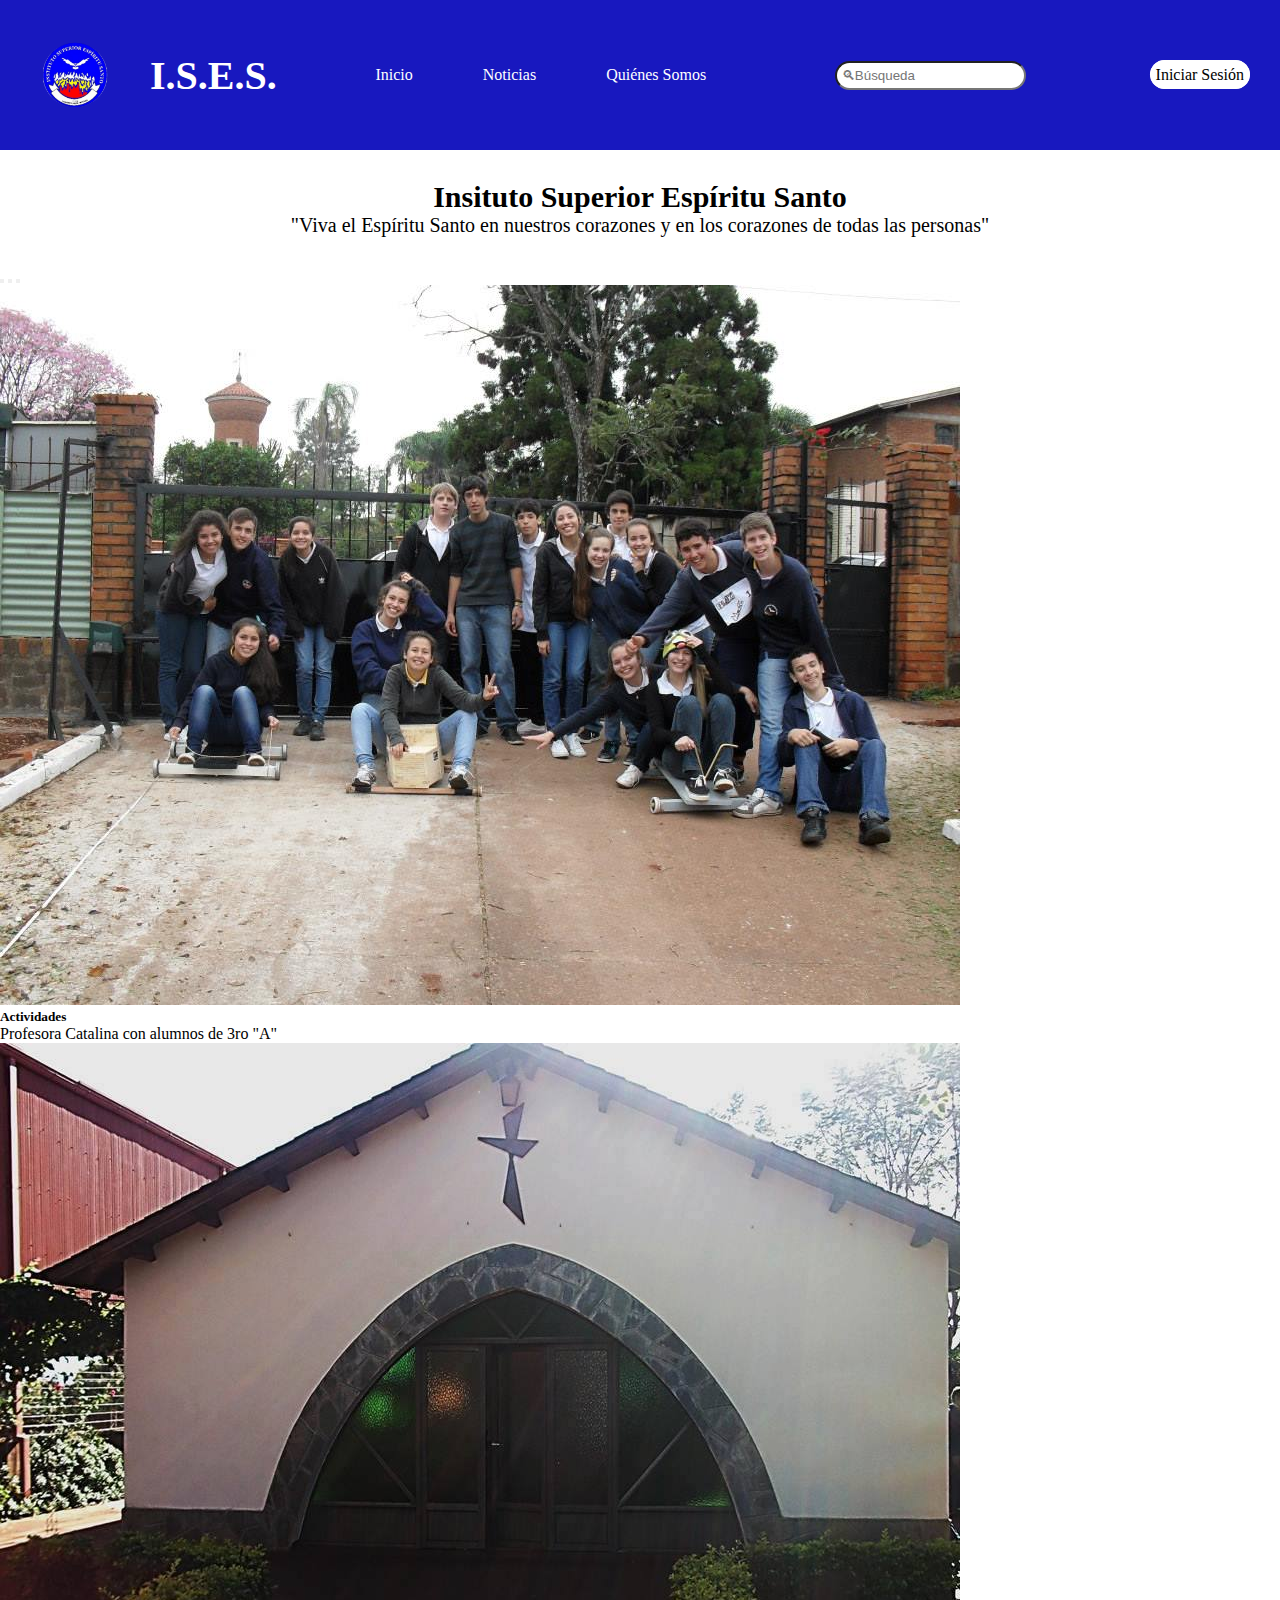
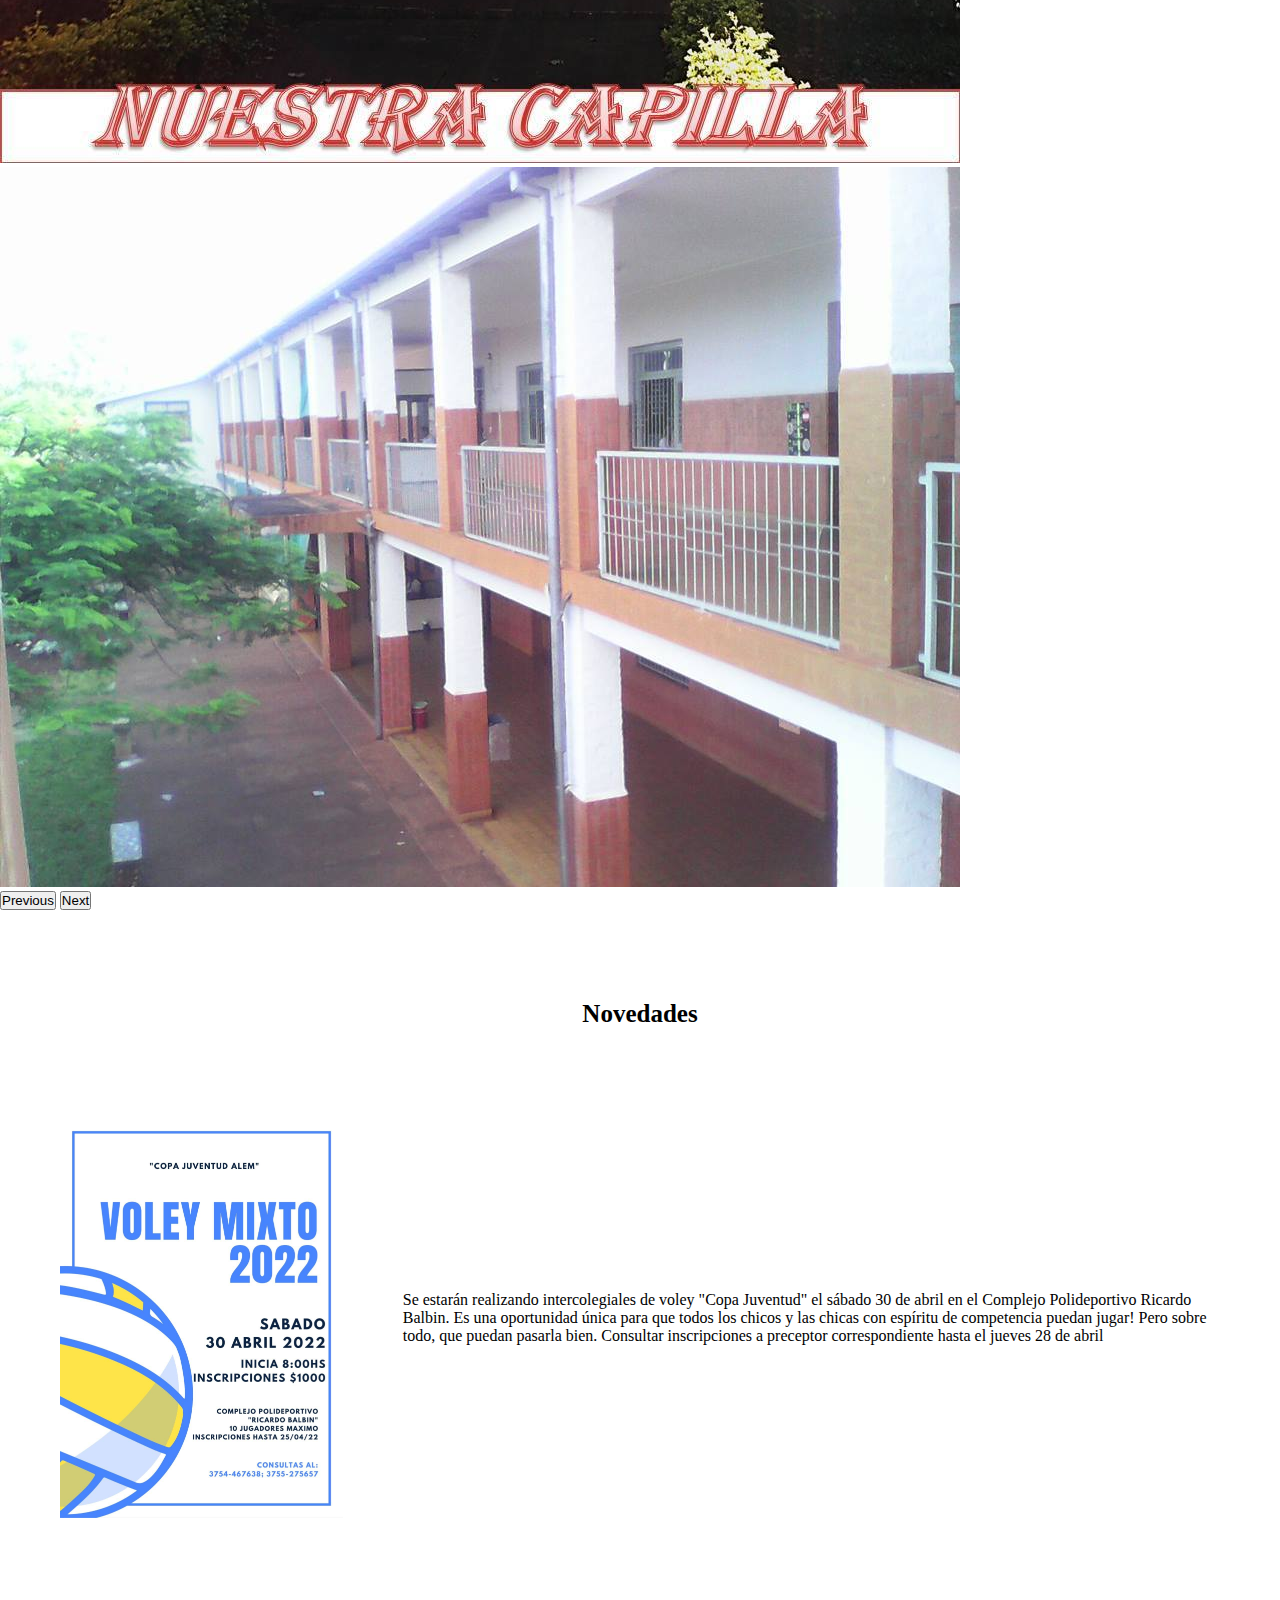
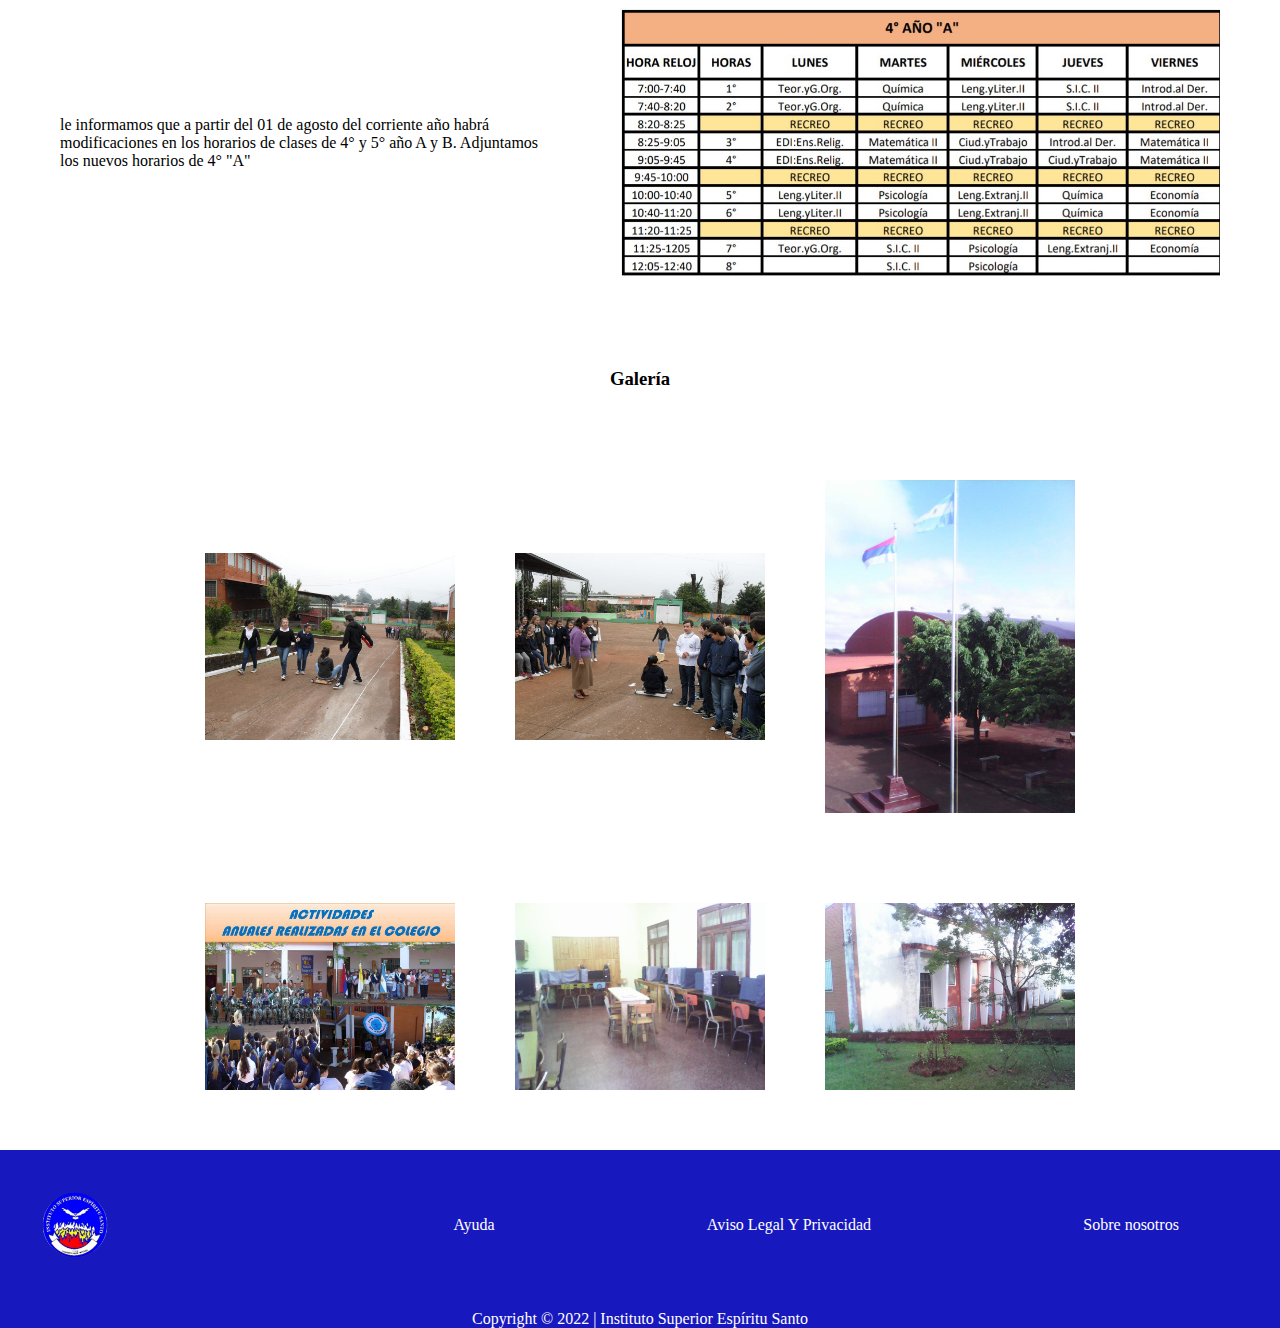
<file: index.html>
<!DOCTYPE html>
<html lang="en">
<head>
    <meta charset="UTF-8">
    <meta http-equiv="X-UA-Compatible" content="IE=edge">
    <meta name="viewport" content="width=device-width, initial-scale=1.0">
    <title>Insituto Superior Espíritu Santo</title>

    <!-- LINK A CSS -->
    <link rel="stylesheet" href="css/styles.css">

    <!-- LINK A CSS BOOTSTRAP -->
    <link href="https://cdn.jsdelivr.net/npm/bootstrap@5.2.0/dist/css/bootstrap.min.css" rel="stylesheet" integrity="sha384-gH2yIJqKdNHPEq0n4Mqa/HGKIhSkIHeL5AyhkYV8i59U5AR6csBvApHHNl/vI1Bx" crossorigin="anonymous">
</head>


<body>
    <!-- NAVBAR -->
    <nav>
        <div class="navbar-container">
            <div class="brand-section">
                <img src="images/logo.png" alt="images/alternative-images/logo.png" class="brand-logo">
                <h1 class="brand-ises">I.S.E.S.</h1>
            </div>

            <ul class="navbar-ul">
                <li class="navbar-li"> <a href="index.html" class="navbar-link">Inicio</a> </li>
                <li class="navbar-li"> <a href="pages/noticias.html" class="navbar-link">Noticias</a> </li>
                <li class="navbar-li"> <a href="pages/quienes-somos.html" class="navbar-link">Quiénes Somos</a> </li>
            </ul>

            <div class="navbar-search-container">
                <ul class="navbar-ul">
                    <li class="navbar-li">
                        <input type="text" placeholder="🔍︎Búsqueda" class="search-input">
                    </li>
                </ul>
            </div>

            <ul class="navbar-ul">
                <li class="navbar-li"> <a href="pages/iniciar-sesion.html" class="navbar-link iniciar-sesion-link">Iniciar Sesión</a> </li>
            </ul>
        </div>
    </nav>


    <!-- MAIN -->
    <main>
        <div class="phrase-container">
            <h2 class="phrase-title">Insituto Superior Espíritu Santo</h2>
            <p class="phrase">"Viva el Espíritu Santo en nuestros corazones y en los corazones de todas las personas"</p>
        </div>
        
        
        <!-- CAROUSEL -->
        <div id="carouselExampleCaptions" class="carousel slide" data-bs-ride="false">
        <div class="carousel-indicators">
          <button type="button" data-bs-target="#carouselExampleCaptions" data-bs-slide-to="0" class="active" aria-current="true" aria-label="Slide 1"></button>
          <button type="button" data-bs-target="#carouselExampleCaptions" data-bs-slide-to="1" aria-label="Slide 2"></button>
          <button type="button" data-bs-target="#carouselExampleCaptions" data-bs-slide-to="2" aria-label="Slide 3"></button>
        </div>
        <div class="carousel-inner">
          <div class="carousel-item active">
            <img src="images/media/children.jpg" class="d-block w-100" alt="...">
            <div class="carousel-caption d-none d-md-block">
              <h5>Actividades</h5>
              <p>Profesora Catalina con alumnos de 3ro "A"</p>
            </div>
          </div>
          <div class="carousel-item">
            <img src="images/media/capilla.jpg" class="d-block w-100" alt="...">
            <div class="carousel-caption d-none d-md-block">
            </div>
        </div>
          <div class="carousel-item">
            <img src="images/media/estructura.jpg" class="d-block w-100" alt="...">
            <div class="carousel-caption d-none d-md-block">
            </div>
          </div>
        </div>
        <button class="carousel-control-prev" type="button" data-bs-target="#carouselExampleCaptions" data-bs-slide="prev">
          <span class="carousel-control-prev-icon" aria-hidden="true"></span>
          <span class="visually-hidden">Previous</span>
        </button>
        <button class="carousel-control-next" type="button" data-bs-target="#carouselExampleCaptions" data-bs-slide="next">
            <span class="carousel-control-next-icon" aria-hidden="true"></span>
            <span class="visually-hidden">Next</span>
        </button>
    </div>

    
      <!-- GENERAL CONTENT -->
      <div class="container">
        <div class="row">
            <div class="col">
                <h3 class="general-title">Novedades</h3>
            </div>
        </div>

        <div class="row">
            <div class="col"> <img src="images/media/voley.jpg" alt="https://dummyimage.com/600x400/000/fff"> </div>
            <div class="col"> <p>Se estarán realizando intercolegiales de voley "Copa Juventud" el sábado 30 de abril en el Complejo Polideportivo Ricardo Balbin. Es una oportunidad única para que todos los chicos y las chicas con espíritu de competencia puedan jugar! Pero sobre todo, que puedan pasarla bien. Consultar inscripciones a preceptor correspondiente hasta el jueves 28 de abril</p> </div>
        </div>
        
        <div class="row">
            <div class="col"> <p>le informamos que a partir del 01 de agosto del corriente año habrá modificaciones en los horarios de clases de 4° y 5° año A y B. Adjuntamos los nuevos horarios de 4° "A"</p> </div>
            <div class="col"> <img src="images/media/horarios.jpg" alt="https://dummyimage.com/600x400/000/fff"> </div>
        </div>
    </div>

      <div class="container">
          <div class="row">
              <div class="col">
                  <h3 class="general title">Galería</h3>
                </div>
            </div>
            
            <div class="row">
                <div class="col galeria-col"> <img src="images/media/galeria-1.jpg" alt=""> </div>
                <div class="col galeria-col"> <img src="images/media/galeria-2.jpg" alt=""> </div>
                <div class="col galeria-col"> <img src="images/media/galeria-3.jpg" alt=""> </div>
            </div>
            
            <div class="row">
                <div class="col galeria-col"> <img src="images/media/galeria-4.jpg" alt=""> </div>
                <div class="col galeria-col"> <img src="images/media/galeria-5.jpg" alt=""> </div>
                <div class="col galeria-col"> <img src="images/media/galeria-6.jpg" alt=""> </div>
            </div>
        </div>
    </main>

    <p class="placeholder-glow">
        <span class="placeholder col-12"></span>
      </p>
        
        
        <!-- FOOTER -->
        <footer>
            <div class="footer-container">
                <img src="images/logo.png" alt="images/alternative-images/logo.png" class="brand-logo footer-image">
            <a href="pages/ayuda.html" class="navbar-link footer-item-1">Ayuda</a>
            <a href="pages/aviso-legal-y-privacidad.html" class="navbar-link footer-item-2">Aviso Legal Y Privacidad</a>
            <a href="pages/sobre-nosotros.html" class="navbar-link footer-item-3">Sobre nosotros</a>
            <p class="footer-copyright">Copyright © 2022 | Instituto Superior Espíritu Santo</p>
        </div>
      </footer>
    

    <!-- LINK A SCRIPT BOOTSTRAP -->
    <script src="https://cdn.jsdelivr.net/npm/bootstrap@5.2.0/dist/js/bootstrap.bundle.min.js" integrity="sha384-A3rJD856KowSb7dwlZdYEkO39Gagi7vIsF0jrRAoQmDKKtQBHUuLZ9AsSv4jD4Xa" crossorigin="anonymous"></script>
</body>
</html>
</file>
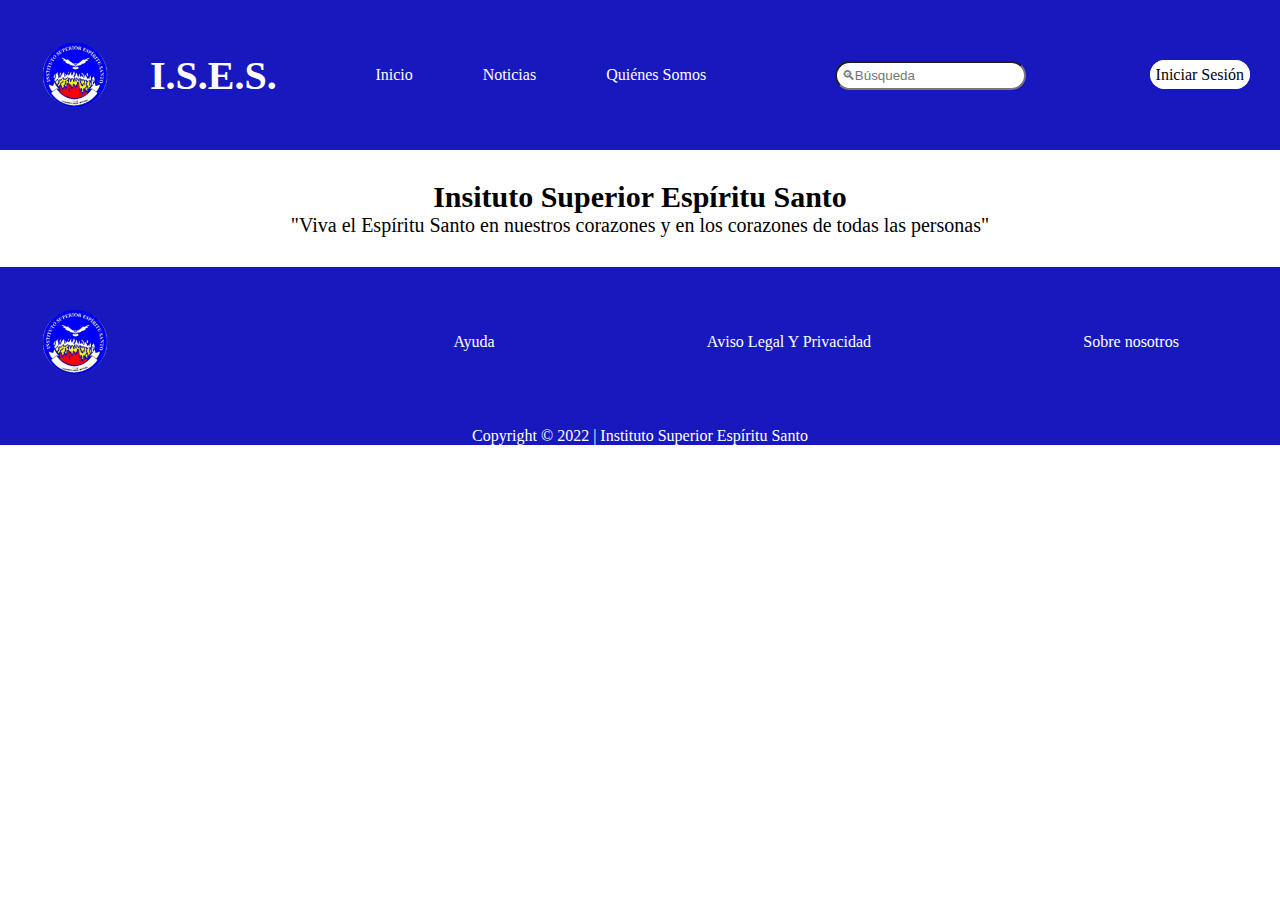
<file: pages/aviso-legal-y-privacidad.html>
<!DOCTYPE html>
<html lang="en">
<head>
    <meta charset="UTF-8">
    <meta http-equiv="X-UA-Compatible" content="IE=edge">
    <meta name="viewport" content="width=device-width, initial-scale=1.0">
    <title>I.S.E.S. - Aviso Legal Y Privacidad</title>

    <!-- LINK A CSS -->
    <link rel="stylesheet" href="../css/styles.css">

    <!-- LINK A CSS BOOTSTRAP -->
    <link href="https://cdn.jsdelivr.net/npm/bootstrap@5.2.0/dist/css/bootstrap.min.css" rel="stylesheet" integrity="sha384-gH2yIJqKdNHPEq0n4Mqa/HGKIhSkIHeL5AyhkYV8i59U5AR6csBvApHHNl/vI1Bx" crossorigin="anonymous">
</head>


<body>
    <!-- NAVBAR -->
    <nav>
        <div class="navbar-container">
            <div class="brand-section">
                <img src="../images/logo.png" alt="../images/alternative-images/logo.png" class="brand-logo">
                <h1 class="brand-ises">I.S.E.S.</h1>
            </div>

            <ul class="navbar-ul">
                <li class="navbar-li"> <a href="../index.html" class="navbar-link">Inicio</a> </li>
                <li class="navbar-li"> <a href="noticias.html" class="navbar-link">Noticias</a> </li>
                <li class="navbar-li"> <a href="quienes-somos.html" class="navbar-link">Quiénes Somos</a> </li>
            </ul>

            <div class="navbar-search-container">
                <ul class="navbar-ul">
                    <li class="navbar-li">
                        <input type="text" placeholder="🔍︎Búsqueda" class="search-input">
                    </li>
                </ul>
            </div>

            <ul class="navbar-ul">
                <li class="navbar-li"> <a href="iniciar-sesion.html" class="navbar-link iniciar-sesion-link">Iniciar Sesión</a> </li>
            </ul>
        </div>
    </nav>


    <!-- MAIN -->
    <main>
        <div class="phrase-container">
            <h2 class="phrase-title">Insituto Superior Espíritu Santo</h2>
            <p class="phrase">"Viva el Espíritu Santo en nuestros corazones y en los corazones de todas las personas"</p>
           </div>
    </main>


    <!-- FOOTER -->
    <footer>
        <div class="footer-container">
            <img src="../images/logo.png" alt="../images/alternative-images/logo.png" class="brand-logo footer-image">
            <a href="ayuda.html" class="navbar-link footer-item-1">Ayuda</a>
            <a href="aviso-legal-y-privacidad.html" class="navbar-link footer-item-2">Aviso Legal Y Privacidad</a>
            <a href="sobre-nosotros.html" class="navbar-link footer-item-3">Sobre nosotros</a>
            <p class="footer-copyright">Copyright © 2022 | Instituto Superior Espíritu Santo</p>
        </div>
      </footer>
    

    <!-- LINK A SCRIPT BOOTSTRAP -->
    <script src="https://cdn.jsdelivr.net/npm/bootstrap@5.2.0/dist/js/bootstrap.bundle.min.js" integrity="sha384-A3rJD856KowSb7dwlZdYEkO39Gagi7vIsF0jrRAoQmDKKtQBHUuLZ9AsSv4jD4Xa" crossorigin="anonymous"></script>
</body>
</html>
</file>
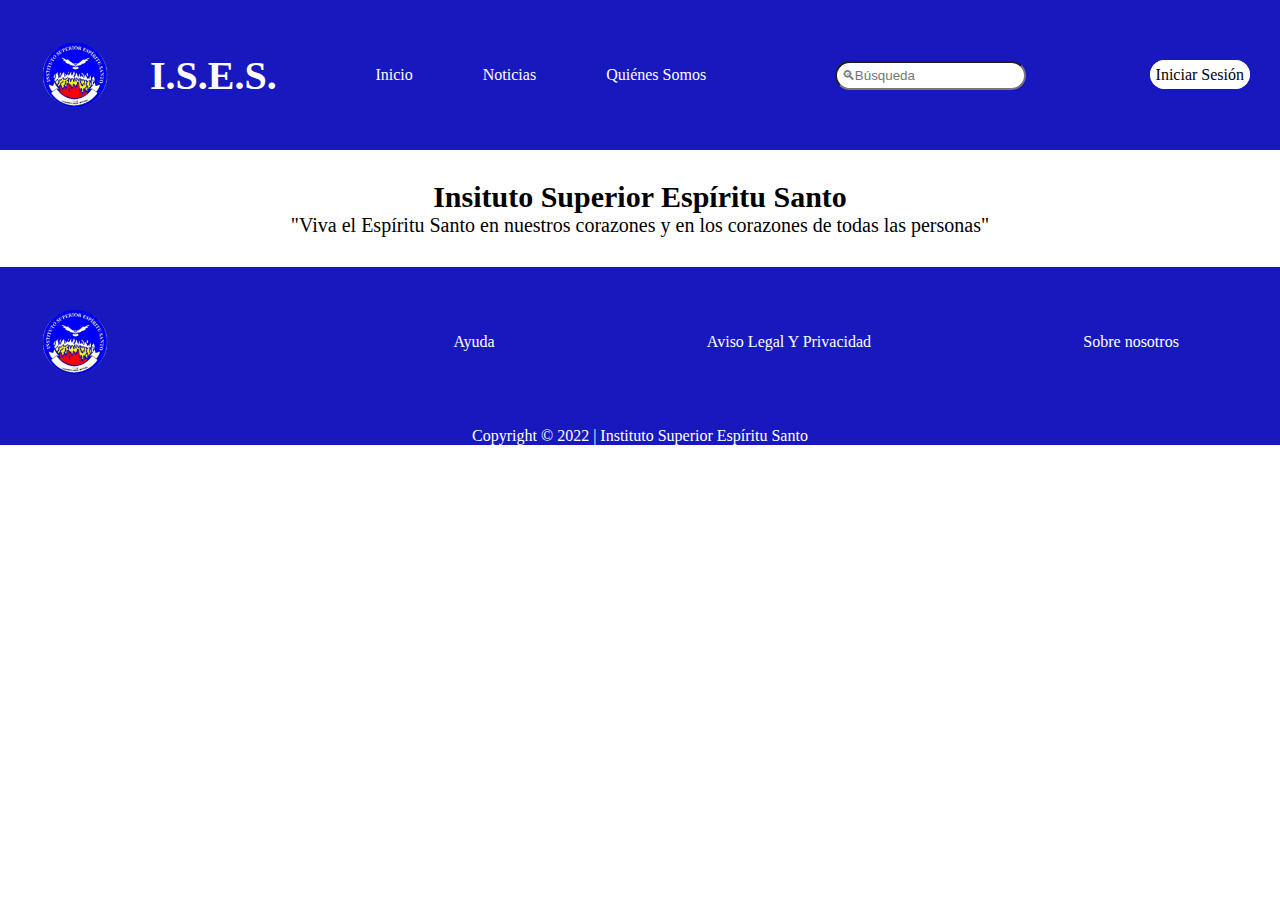
<file: pages/ayuda.html>
<!DOCTYPE html>
<html lang="en">
<head>
    <meta charset="UTF-8">
    <meta http-equiv="X-UA-Compatible" content="IE=edge">
    <meta name="viewport" content="width=device-width, initial-scale=1.0">
    <title>I.S.E.S. - Ayuda</title>

    <!-- LINK A CSS -->
    <link rel="stylesheet" href="../css/styles.css">

    <!-- LINK A CSS BOOTSTRAP -->
    <link href="https://cdn.jsdelivr.net/npm/bootstrap@5.2.0/dist/css/bootstrap.min.css" rel="stylesheet" integrity="sha384-gH2yIJqKdNHPEq0n4Mqa/HGKIhSkIHeL5AyhkYV8i59U5AR6csBvApHHNl/vI1Bx" crossorigin="anonymous">
</head>


<body>
    <!-- NAVBAR -->
    <nav>
        <div class="navbar-container">
            <div class="brand-section">
                <img src="../images/logo.png" alt="images/alternative-images/logo.png" class="brand-logo">
                <h1 class="brand-ises">I.S.E.S.</h1>
            </div>

            <ul class="navbar-ul">
                <li class="navbar-li"> <a href="../index.html" class="navbar-link">Inicio</a> </li>
                <li class="navbar-li"> <a href="noticias.html" class="navbar-link">Noticias</a> </li>
                <li class="navbar-li"> <a href="quienes-somos.html" class="navbar-link">Quiénes Somos</a> </li>
            </ul>

            <div class="navbar-search-container">
                <ul class="navbar-ul">
                    <li class="navbar-li">
                        <input type="text" placeholder="🔍︎Búsqueda" class="search-input">
                    </li>
                </ul>
            </div>

            <ul class="navbar-ul">
                <li class="navbar-li"> <a href="iniciar-sesion.html" class="navbar-link iniciar-sesion-link">Iniciar Sesión</a> </li>
            </ul>
        </div>
    </nav>


    <!-- MAIN -->
    <main>
        <div class="phrase-container">
            <h2 class="phrase-title">Insituto Superior Espíritu Santo</h2>
            <p class="phrase">"Viva el Espíritu Santo en nuestros corazones y en los corazones de todas las personas"</p>
           </div>
    </main>


    <!-- FOOTER -->
    <footer>
        <div class="footer-container">
            <img src="../images/logo.png" alt="../images/alternative-images/logo.png" class="brand-logo footer-image">
            <a href="ayuda.html" class="navbar-link footer-item-1">Ayuda</a>
            <a href="aviso-legal-y-privacidad.html" class="navbar-link footer-item-2">Aviso Legal Y Privacidad</a>
            <a href="sobre-nosotros.html" class="navbar-link footer-item-3">Sobre nosotros</a>
            <p class="footer-copyright">Copyright © 2022 | Instituto Superior Espíritu Santo</p>
        </div>
      </footer>
    

    <!-- LINK A SCRIPT BOOTSTRAP -->
    <script src="https://cdn.jsdelivr.net/npm/bootstrap@5.2.0/dist/js/bootstrap.bundle.min.js" integrity="sha384-A3rJD856KowSb7dwlZdYEkO39Gagi7vIsF0jrRAoQmDKKtQBHUuLZ9AsSv4jD4Xa" crossorigin="anonymous"></script>
</body>
</html>
</file>
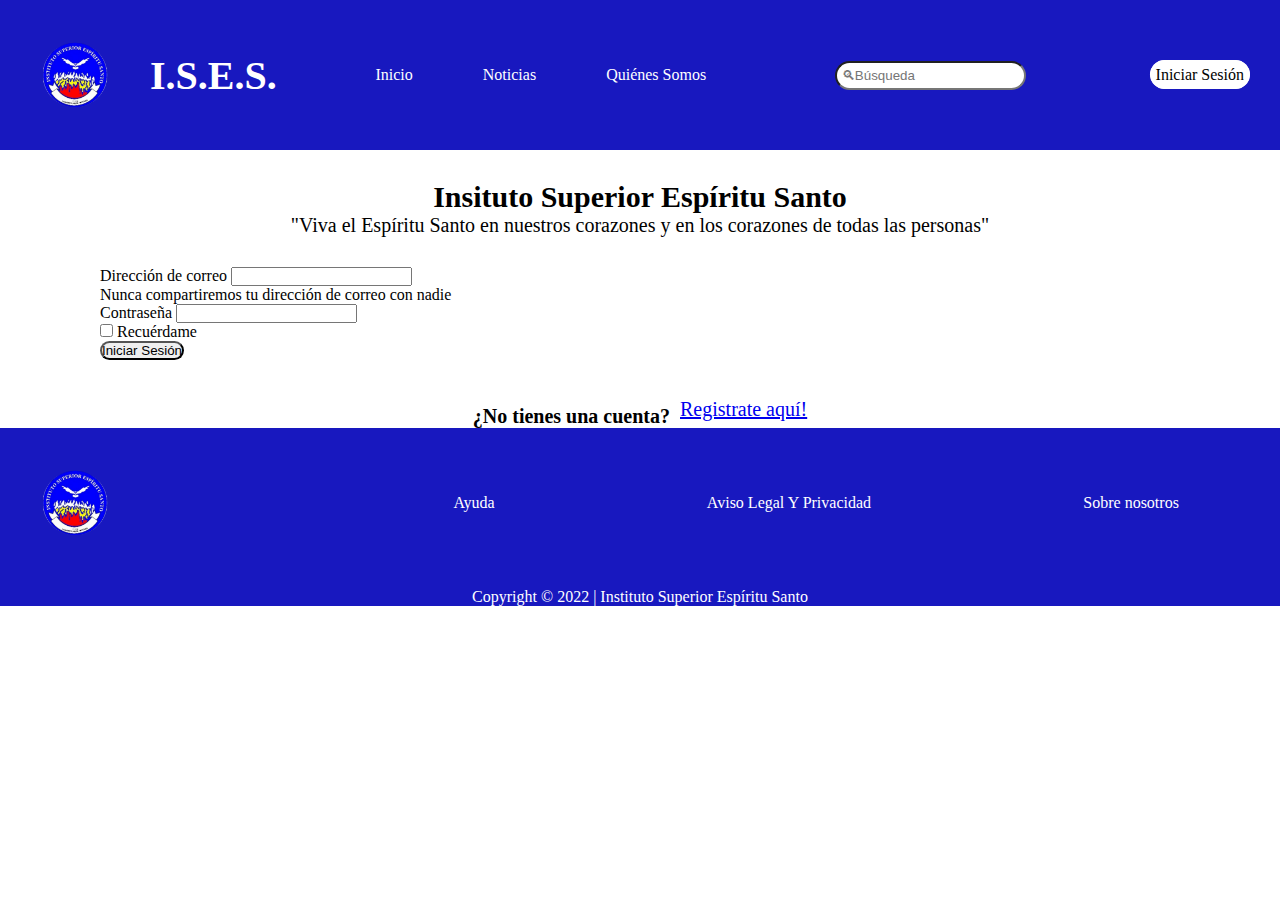
<file: pages/iniciar-sesion.html>
<!DOCTYPE html>
<html lang="en">
<head>
    <meta charset="UTF-8">
    <meta http-equiv="X-UA-Compatible" content="IE=edge">
    <meta name="viewport" content="width=device-width, initial-scale=1.0">
    <title>I.S.E.S. - Iniciar Sesión</title>

    <!-- LINK A CSS -->
    <link rel="stylesheet" href="../css/styles.css">

    <!-- LINK A CSS BOOTSTRAP -->
    <link href="https://cdn.jsdelivr.net/npm/bootstrap@5.2.0/dist/css/bootstrap.min.css" rel="stylesheet" integrity="sha384-gH2yIJqKdNHPEq0n4Mqa/HGKIhSkIHeL5AyhkYV8i59U5AR6csBvApHHNl/vI1Bx" crossorigin="anonymous">
</head>


<body>
    <!-- NAVBAR -->
    <nav>
        <div class="navbar-container">
            <div class="brand-section">
                <img src="../images/logo.png" alt="images/alternative-images/logo.png" class="brand-logo">
                <h1 class="brand-ises">I.S.E.S.</h1>
            </div>

            <ul class="navbar-ul">
                <li class="navbar-li"> <a href="../index.html" class="navbar-link">Inicio</a> </li>
                <li class="navbar-li"> <a href="noticias.html" class="navbar-link">Noticias</a> </li>
                <li class="navbar-li"> <a href="quienes-somos.html" class="navbar-link">Quiénes Somos</a> </li>
            </ul>

            <div class="navbar-search-container">
                <ul class="navbar-ul">
                    <li class="navbar-li">
                        <input type="text" placeholder="🔍︎Búsqueda" class="search-input">
                    </li>
                </ul>
            </div>

            <ul class="navbar-ul">
                <li class="navbar-li"> <a href="iniciar-sesion.html" class="navbar-link iniciar-sesion-link">Iniciar Sesión</a> </li>
            </ul>
        </div>
    </nav>


    <!-- MAIN -->
    <main>
        <div class="phrase-container">
            <h2 class="phrase-title">Insituto Superior Espíritu Santo</h2>
            <p class="phrase">"Viva el Espíritu Santo en nuestros corazones y en los corazones de todas las personas"</p>
           </div>

           <!-- FORM -->
           <form>
            <div class="mb-3">
              <label for="exampleInputEmail1" class="form-label">Dirección de correo</label>
              <input type="email" class="form-control" id="exampleInputEmail1" aria-describedby="emailHelp">
              <div id="emailHelp" class="form-text">Nunca compartiremos tu dirección de correo con nadie</div>
            </div>
            <div class="mb-3">
              <label for="exampleInputPassword1" class="form-label">Contraseña</label>
              <input type="password" class="form-control" id="exampleInputPassword1">
            </div>
            <div class="mb-3 form-check">
              <input type="checkbox" class="form-check-input" id="exampleCheck1">
              <label class="form-check-label" for="exampleCheck1">Recuérdame</label>
            </div>
            <button type="submit" class="btn btn-primary">Iniciar Sesión</button>
          </form>

          <div class="other-option-container">
            <div class="other-option-content"> <h4 class="notes-title other-option-title">¿No tienes una cuenta?</h4> <a href="registrarse.html" class="other-option-link">Registrate aquí!</a> </div>
          </div>
    </main>


   <!-- FOOTER -->
   <footer>
    <div class="footer-container">
        <img src="../images/logo.png" alt="../images/alternative-images/logo.png" class="brand-logo footer-image">
        <a href="ayuda.html" class="navbar-link footer-item-1">Ayuda</a>
        <a href="aviso-legal-y-privacidad.html" class="navbar-link footer-item-2">Aviso Legal Y Privacidad</a>
        <a href="sobre-nosotros.html" class="navbar-link footer-item-3">Sobre nosotros</a>
        <p class="footer-copyright">Copyright © 2022 | Instituto Superior Espíritu Santo</p>
    </div>
  </footer>


<!-- LINK A SCRIPT BOOTSTRAP -->
<script src="https://cdn.jsdelivr.net/npm/bootstrap@5.2.0/dist/js/bootstrap.bundle.min.js" integrity="sha384-A3rJD856KowSb7dwlZdYEkO39Gagi7vIsF0jrRAoQmDKKtQBHUuLZ9AsSv4jD4Xa" crossorigin="anonymous"></script>
</body>
</html>
</file>
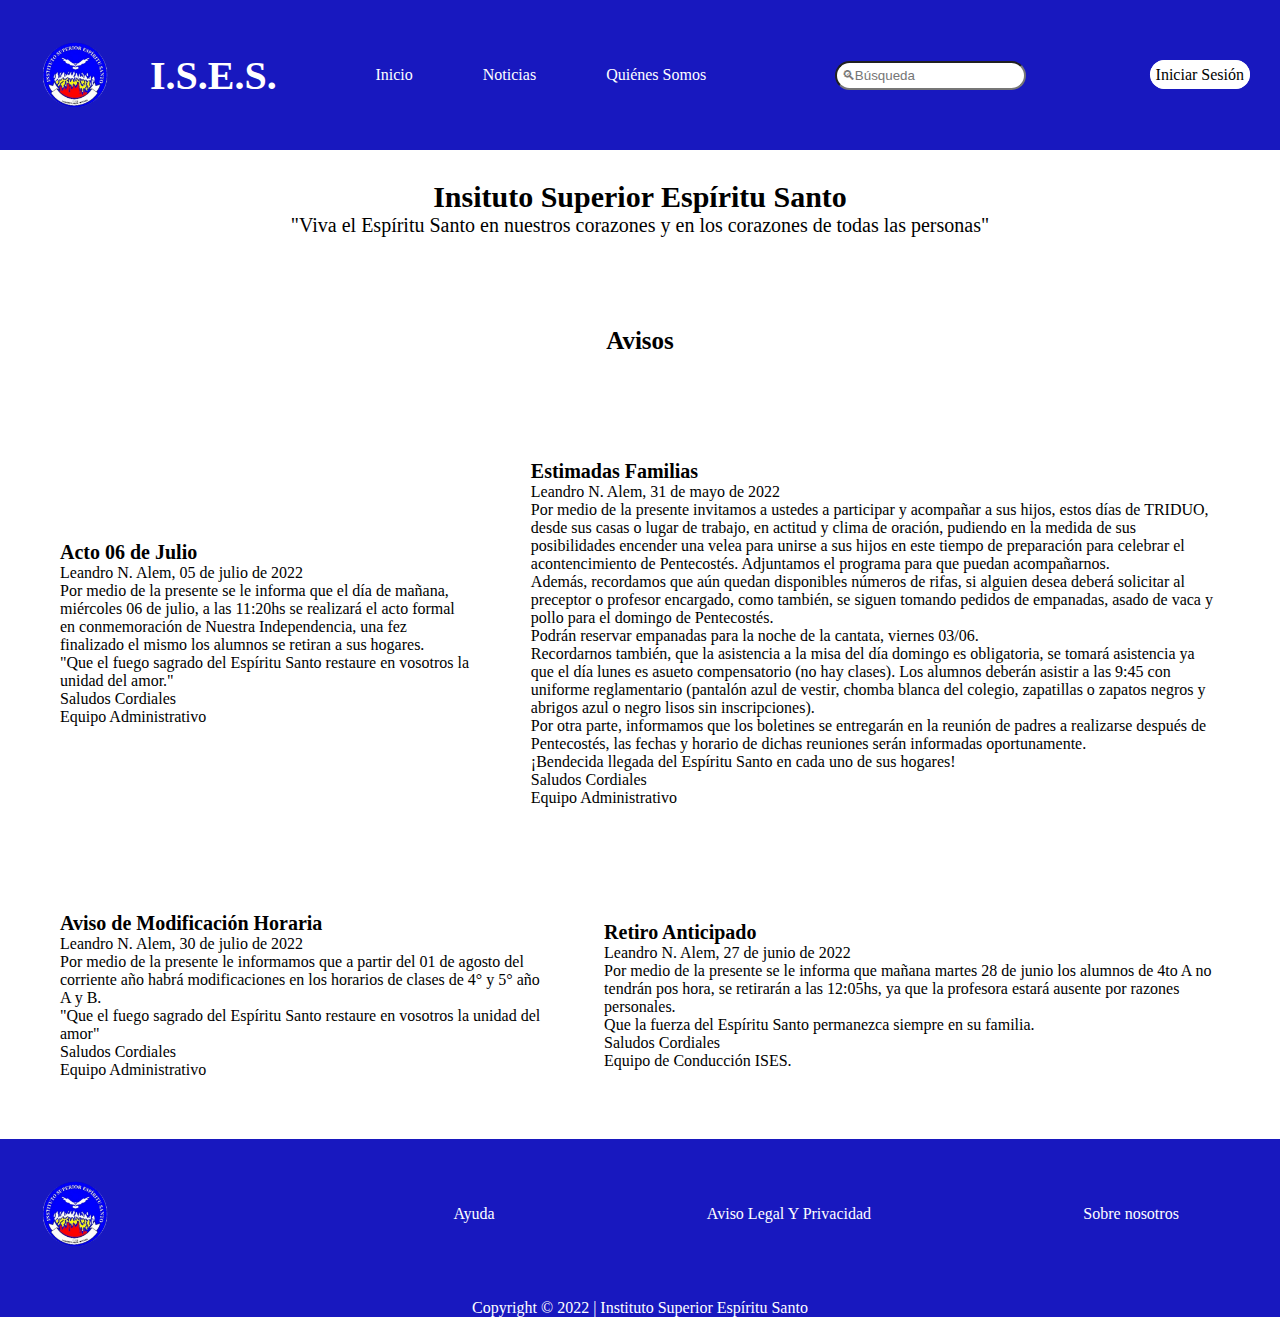
<file: pages/noticias.html>
<!DOCTYPE html>
<html lang="en">
<head>
    <meta charset="UTF-8">
    <meta http-equiv="X-UA-Compatible" content="IE=edge">
    <meta name="viewport" content="width=device-width, initial-scale=1.0">
    <title>I.S.E.S. - Noticias</title>

    <!-- LINK A CSS -->
    <link rel="stylesheet" href="../css/styles.css">

    <!-- LINK A CSS BOOTSTRAP -->
    <link href="https://cdn.jsdelivr.net/npm/bootstrap@5.2.0/dist/css/bootstrap.min.css" rel="stylesheet" integrity="sha384-gH2yIJqKdNHPEq0n4Mqa/HGKIhSkIHeL5AyhkYV8i59U5AR6csBvApHHNl/vI1Bx" crossorigin="anonymous">
</head>


<body>
    <!-- NAVBAR -->
    <nav>
        <div class="navbar-container">
            <div class="brand-section">
                <img src="../images/logo.png" alt="../images/alternative-images/logo.png" class="brand-logo">
                <h1 class="brand-ises">I.S.E.S.</h1>
            </div>

            <ul class="navbar-ul">
                <li class="navbar-li"> <a href="../index.html" class="navbar-link">Inicio</a> </li>
                <li class="navbar-li"> <a href="noticias.html" class="navbar-link">Noticias</a> </li>
                <li class="navbar-li"> <a href="quienes-somos.html" class="navbar-link">Quiénes Somos</a> </li>
            </ul>

            <div class="navbar-search-container">
                <ul class="navbar-ul">
                    <li class="navbar-li">
                        <input type="text" placeholder="🔍︎Búsqueda" class="search-input">
                    </li>
                </ul>
            </div>

            <ul class="navbar-ul">
                <li class="navbar-li"> <a href="iniciar-sesion.html" class="navbar-link iniciar-sesion-link">Iniciar Sesión</a> </li>
            </ul>
        </div>
    </nav>


     <!-- MAIN -->
     <main>
         <div class="phrase-container">
             <h2 class="phrase-title">Insituto Superior Espíritu Santo</h2>
             <p class="phrase">"Viva el Espíritu Santo en nuestros corazones y en los corazones de todas las personas"</p>
            </div>
            
            
     <!-- GENERAL CONTENT -->
     <div class="container">
        <div class="row">
            <div class="col">
                <h3 class="general-title">Avisos</h3>
            </div>
        </div>

        <div class="row">
            <div class="col notes-col">
                <h4 class="notes-title">Acto 06 de Julio</h4>
                <p class="date-and-goodbyes">Leandro N. Alem, 05 de julio de 2022</p>
                <p class="notes-content">Por medio de la presente se le informa que el día de mañana, miércoles 06 de julio, a las 11:20hs se realizará el acto formal en conmemoración de Nuestra Independencia, una fez finalizado el mismo los alumnos se retiran a sus hogares. <br> "Que el fuego sagrado del Espíritu Santo restaure en vosotros la unidad del amor."</p>
                <p class="notes-and-goodbyes">Saludos Cordiales <br> Equipo Administrativo</p>
            </div>

            <div class="col notes-col">
                <h4 class="notes-title">Estimadas Familias</h4>
                <p class="date-and-goodbyes">Leandro N. Alem, 31 de mayo de 2022</p>
                <p class="note-content">Por medio de la presente invitamos a ustedes a participar y acompañar a sus hijos, estos días de TRIDUO, desde sus casas o lugar de trabajo, en actitud y clima de oración, pudiendo en la medida de sus posibilidades encender una velea para unirse a sus hijos en este tiempo de preparación para celebrar el acontencimiento de Pentecostés. Adjuntamos el programa para que puedan acompañarnos. <br> Además, recordamos que aún quedan disponibles números de rifas, si alguien desea deberá solicitar al preceptor o profesor encargado, como también, se siguen tomando pedidos de empanadas, asado de vaca y pollo para el domingo de Pentecostés. <br> Podrán reservar empanadas para la noche de la cantata, viernes 03/06. <br> Recordarnos también, que la asistencia a la misa del día domingo es obligatoria, se tomará asistencia ya que el día lunes es asueto compensatorio (no hay clases). Los alumnos deberán asistir a las 9:45 con uniforme reglamentario (pantalón azul de vestir, chomba blanca del colegio, zapatillas o zapatos negros y abrigos azul o negro lisos sin inscripciones). <br> Por otra parte, informamos que los boletines se entregarán en la reunión de padres a realizarse después de Pentecostés, las fechas y horario de dichas reuniones serán informadas oportunamente. <br> ¡Bendecida llegada del Espíritu Santo en cada uno de sus hogares!</p>
                <p class="notes-and-goodbyes">Saludos Cordiales <br> Equipo Administrativo</p>
            </div>
        </div>

        <div class="row">
            <div class="col notes-col">
                <h4 class="notes-title">Aviso de Modificación Horaria</h4>
                <p class="date-and-goodbyes">Leandro N. Alem, 30 de julio de 2022</p>
                <p class="notes-content">Por medio de la presente le informamos que a partir del 01 de agosto del corriente año habrá modificaciones en los horarios de clases de 4° y 5° año A y B. <br> "Que el fuego sagrado del Espíritu Santo restaure en vosotros la unidad del amor"</p>
                <p class="notes-and-goodbyes">Saludos Cordiales <br> Equipo Administrativo</p>
            </div>
            
            <div class="col notes-col">
                <h4 class="notes-title">Retiro Anticipado</h4>
                <p class="date-and-goodbyes">Leandro N. Alem, 27 de junio de 2022</p>
                <p class="note-content">Por medio de la presente se le informa que mañana martes 28 de junio los alumnos de 4to A no tendrán pos hora, se retirarán a las 12:05hs, ya que la profesora estará ausente por razones personales. <br> Que la fuerza del Espíritu Santo permanezca siempre en su familia.</p>
                <p class="notes-and-goodbyes">Saludos Cordiales <br> Equipo de Conducción ISES.</p>
            </div>
        </div>
    </div>
</main>

<p class="placeholder-glow">
    <span class="placeholder col-12"></span>
  </p>
    

    <!-- FOOTER -->
    <footer>
        <div class="footer-container">
            <img src="../images/logo.png" alt="../images/alternative-images/logo.png" class="brand-logo footer-image">
            <a href="ayuda.html" class="navbar-link footer-item-1">Ayuda</a>
            <a href="aviso-legal-y-privacidad.html" class="navbar-link footer-item-2">Aviso Legal Y Privacidad</a>
            <a href="sobre-nosotros.html" class="navbar-link footer-item-3">Sobre nosotros</a>
            <p class="footer-copyright">Copyright © 2022 | Instituto Superior Espíritu Santo</p>
        </div>
      </footer>
    

    <!-- LINK A SCRIPT BOOTSTRAP -->
    <script src="https://cdn.jsdelivr.net/npm/bootstrap@5.2.0/dist/js/bootstrap.bundle.min.js" integrity="sha384-A3rJD856KowSb7dwlZdYEkO39Gagi7vIsF0jrRAoQmDKKtQBHUuLZ9AsSv4jD4Xa" crossorigin="anonymous"></script>
</body>
</html>
</file>
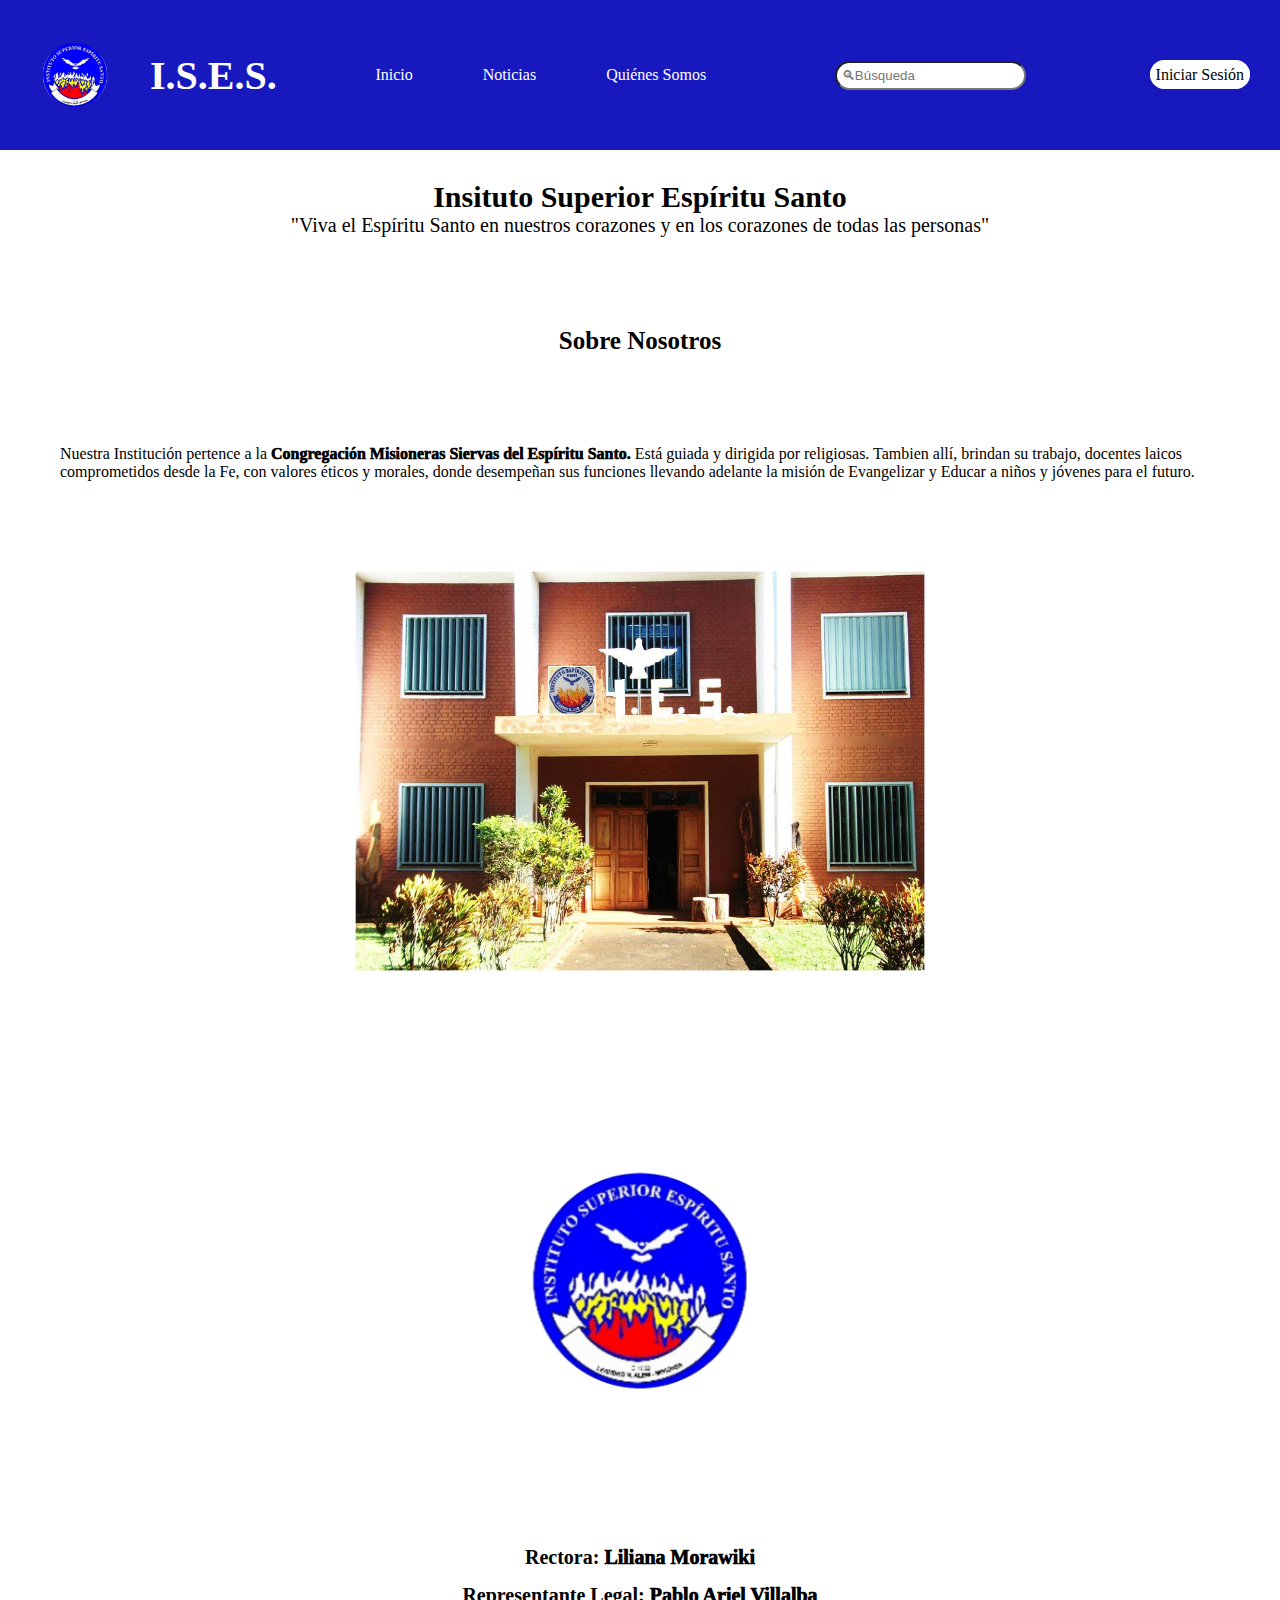
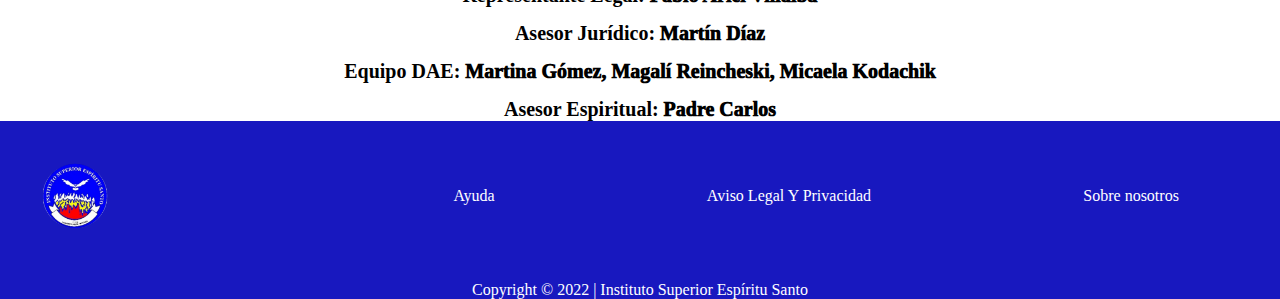
<file: pages/quienes-somos.html>
<!DOCTYPE html>
<html lang="en">
<head>
    <meta charset="UTF-8">
    <meta http-equiv="X-UA-Compatible" content="IE=edge">
    <meta name="viewport" content="width=device-width, initial-scale=1.0">
    <title>I.S.E.S. - Quiénes Somos</title>

    <!-- LINK A CSS -->
    <link rel="stylesheet" href="../css/styles.css">

    <!-- LINK A CSS BOOTSTRAP -->
    <link href="https://cdn.jsdelivr.net/npm/bootstrap@5.2.0/dist/css/bootstrap.min.css" rel="stylesheet" integrity="sha384-gH2yIJqKdNHPEq0n4Mqa/HGKIhSkIHeL5AyhkYV8i59U5AR6csBvApHHNl/vI1Bx" crossorigin="anonymous">
</head>


<body>
    <!-- NAVBAR -->
    <nav>
        <div class="navbar-container">
            <div class="brand-section">
                <img src="../images/logo.png" alt="images/alternative-images/logo.png" class="brand-logo">
                <h1 class="brand-ises">I.S.E.S.</h1>
            </div>

            <ul class="navbar-ul">
                <li class="navbar-li"> <a href="../index.html" class="navbar-link">Inicio</a> </li>
                <li class="navbar-li"> <a href="noticias.html" class="navbar-link">Noticias</a> </li>
                <li class="navbar-li"> <a href="quienes-somos.html" class="navbar-link">Quiénes Somos</a> </li>
            </ul>

            <div class="navbar-search-container">
                <ul class="navbar-ul">
                    <li class="navbar-li">
                        <input type="text" placeholder="🔍︎Búsqueda" class="search-input">
                    </li>
                </ul>
            </div>

            <ul class="navbar-ul">
                <li class="navbar-li"> <a href="iniciar-sesion.html" class="navbar-link iniciar-sesion-link">Iniciar Sesión</a> </li>
            </ul>
        </div>
    </nav>


    <!-- MAIN -->
    <main>
        <div class="phrase-container">
            <h2 class="phrase-title">Insituto Superior Espíritu Santo</h2>
            <p class="phrase">"Viva el Espíritu Santo en nuestros corazones y en los corazones de todas las personas"</p>
           </div>


           <!-- GENERAL CONTENT -->
           <div class="container">
            <div class="row">
                <div class="col">
                    <h3 class="general-title">Sobre Nosotros</h3>
                </div>
            </div>
    
            <div class="row">
                <div class="col">
                    <p class="notes-content">Nuestra Institución pertence a la <span class="bold-span"> Congregación Misioneras Siervas del Espíritu Santo. </span>  Está guiada y dirigida por religiosas. Tambien allí, brindan su trabajo, docentes laicos comprometidos desde la Fe, con valores éticos y morales, donde desempeñan sus funciones llevando adelante la misión de Evangelizar y Educar a niños y jóvenes para el futuro.</p>
                </div>
            </div>
    
            <div class="row">
                <div class="col"> <img src="../images/media/ies.jpg" alt=""> </div>
            </div>
        </div>

        <div class="people-container">
            <img src="../images/logo.png" alt="../images/alternative-images/logo.png" class="people-logo">
            <h4 class="notes-title">Rectora: <span class="bold-span"> Liliana Morawiki </span> </h4>
            <h4 class="notes-title">Representante Legal: <span class="bold-span"> Pablo Ariel Villalba </span> </h4>
            <h4 class="notes-title">Asesor Jurídico: <span class="bold-span"> Martín Díaz </span> </h4>
            <h4 class="notes-title">Equipo DAE: <span class="bold-span"> Martina Gómez, Magalí Reincheski, Micaela Kodachik </span> </h4>
            <h4 class="notes-title">Asesor Espiritual: <span class="bold-span"> Padre Carlos </span> </h4>
        </div>
    </main>

    <p class="placeholder-glow">
        <span class="placeholder col-12"></span>
      </p>


    <!-- FOOTER -->
    <footer>
        <div class="footer-container">
            <img src="../images/logo.png" alt="../images/alternative-images/logo.png" class="brand-logo footer-image">
            <a href="ayuda.html" class="navbar-link footer-item-1">Ayuda</a>
            <a href="aviso-legal-y-privacidad.html" class="navbar-link footer-item-2">Aviso Legal Y Privacidad</a>
            <a href="sobre-nosotros.html" class="navbar-link footer-item-3">Sobre nosotros</a>
            <p class="footer-copyright">Copyright © 2022 | Instituto Superior Espíritu Santo</p>
        </div>
      </footer>
    

    <!-- LINK A SCRIPT BOOTSTRAP -->
    <script src="https://cdn.jsdelivr.net/npm/bootstrap@5.2.0/dist/js/bootstrap.bundle.min.js" integrity="sha384-A3rJD856KowSb7dwlZdYEkO39Gagi7vIsF0jrRAoQmDKKtQBHUuLZ9AsSv4jD4Xa" crossorigin="anonymous"></script>
</body>
</html>
</file>
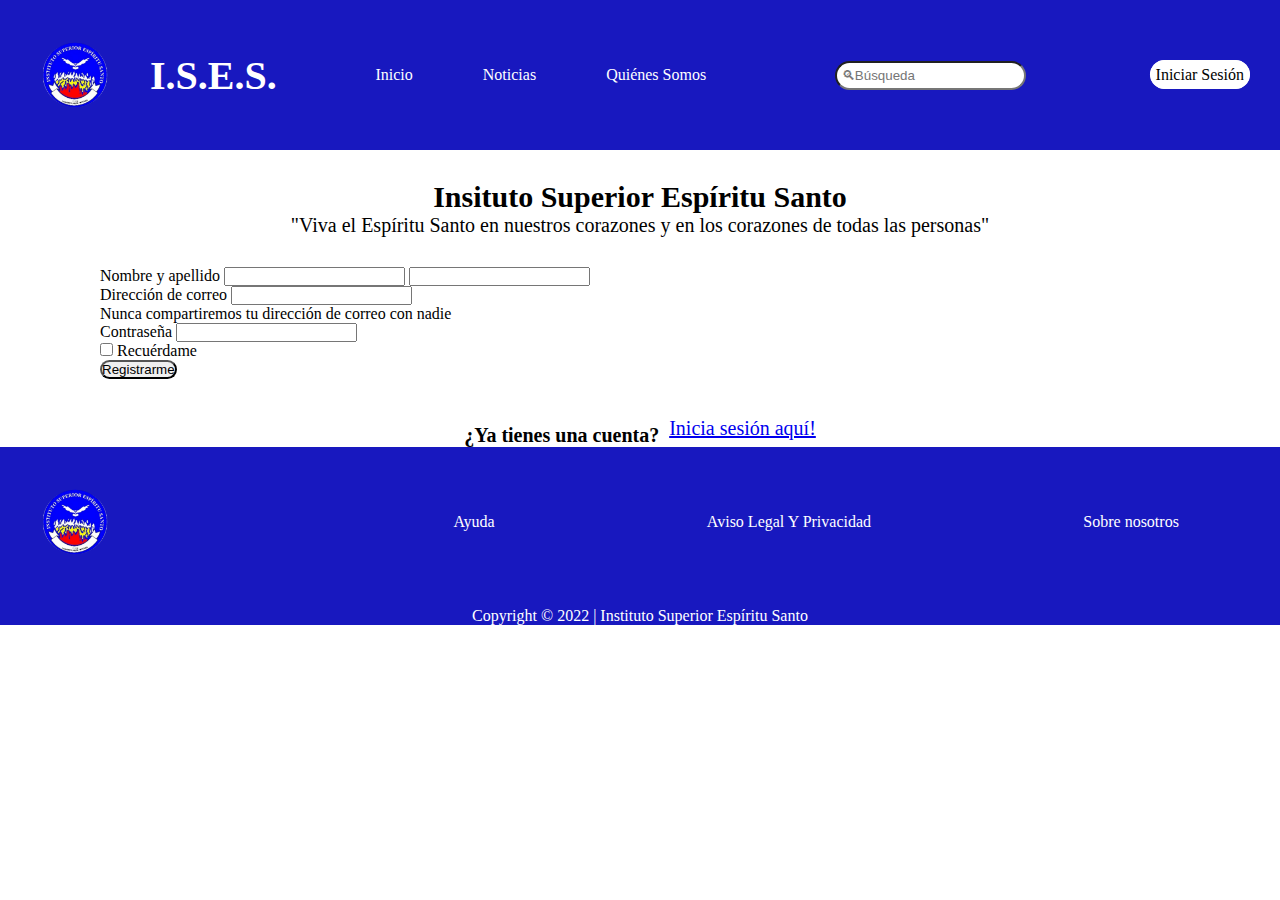
<file: pages/registrarse.html>
<!DOCTYPE html>
<html lang="en">
<head>
    <meta charset="UTF-8">
    <meta http-equiv="X-UA-Compatible" content="IE=edge">
    <meta name="viewport" content="width=device-width, initial-scale=1.0">
    <title>I.S.E.S. - Registrarse</title>

    <!-- LINK A CSS -->
    <link rel="stylesheet" href="../css/styles.css">

    <!-- LINK A CSS BOOTSTRAP -->
    <link href="https://cdn.jsdelivr.net/npm/bootstrap@5.2.0/dist/css/bootstrap.min.css" rel="stylesheet" integrity="sha384-gH2yIJqKdNHPEq0n4Mqa/HGKIhSkIHeL5AyhkYV8i59U5AR6csBvApHHNl/vI1Bx" crossorigin="anonymous">
</head>


<body>
    <!-- NAVBAR -->
    <nav>
        <div class="navbar-container">
            <div class="brand-section">
                <img src="../images/logo.png" alt="images/alternative-images/logo.png" class="brand-logo">
                <h1 class="brand-ises">I.S.E.S.</h1>
            </div>

            <ul class="navbar-ul">
                <li class="navbar-li"> <a href="../index.html" class="navbar-link">Inicio</a> </li>
                <li class="navbar-li"> <a href="noticias.html" class="navbar-link">Noticias</a> </li>
                <li class="navbar-li"> <a href="quienes-somos.html" class="navbar-link">Quiénes Somos</a> </li>
            </ul>

            <div class="navbar-search-container">
                <ul class="navbar-ul">
                    <li class="navbar-li">
                        <input type="text" placeholder="🔍︎Búsqueda" class="search-input">
                    </li>
                </ul>
            </div>

            <ul class="navbar-ul">
                <li class="navbar-li"> <a href="iniciar-sesion.html" class="navbar-link iniciar-sesion-link">Iniciar Sesión</a> </li>
            </ul>
        </div>
    </nav>


    <!-- MAIN -->
    <main>
        <div class="phrase-container">
            <h2 class="phrase-title">Insituto Superior Espíritu Santo</h2>
            <p class="phrase">"Viva el Espíritu Santo en nuestros corazones y en los corazones de todas las personas"</p>
           </div>

           <!-- FORM -->
           <form>
            <div class="input-group">
                <span class="input-group-text">Nombre y apellido</span>
                <input type="text" aria-label="First name" class="form-control">
                <input type="text" aria-label="Last name" class="form-control">
              </div>
            <div class="mb-3">
              <label for="exampleInputEmail1" class="form-label">Dirección de correo</label>
              <input type="email" class="form-control" id="exampleInputEmail1" aria-describedby="emailHelp">
              <div id="emailHelp" class="form-text">Nunca compartiremos tu dirección de correo con nadie</div>
            </div>
            <div class="mb-3">
              <label for="exampleInputPassword1" class="form-label">Contraseña</label>
              <input type="password" class="form-control" id="exampleInputPassword1">
            </div>
            <div class="mb-3 form-check">
              <input type="checkbox" class="form-check-input" id="exampleCheck1">
              <label class="form-check-label" for="exampleCheck1">Recuérdame</label>
            </div>
            <button type="submit" class="btn btn-primary">Registrarme</button>
          </form>

          <div class="other-option-container">
            <div class="other-option-content"> <h4 class="notes-title other-option-title">¿Ya tienes una cuenta?</h4> <a href="iniciar-sesion.html" class="other-option-link">Inicia sesión aquí!</a> </div>
          </div>
    </main>


   <!-- FOOTER -->
   <footer>
    <div class="footer-container">
        <img src="../images/logo.png" alt="../images/alternative-images/logo.png" class="brand-logo footer-image">
        <a href="ayuda.html" class="navbar-link footer-item-1">Ayuda</a>
        <a href="aviso-legal-y-privacidad.html" class="navbar-link footer-item-2">Aviso Legal Y Privacidad</a>
        <a href="sobre-nosotros.html" class="navbar-link footer-item-3">Sobre nosotros</a>
        <p class="footer-copyright">Copyright © 2022 | Instituto Superior Espíritu Santo</p>
    </div>
  </footer>


<!-- LINK A SCRIPT BOOTSTRAP -->
<script src="https://cdn.jsdelivr.net/npm/bootstrap@5.2.0/dist/js/bootstrap.bundle.min.js" integrity="sha384-A3rJD856KowSb7dwlZdYEkO39Gagi7vIsF0jrRAoQmDKKtQBHUuLZ9AsSv4jD4Xa" crossorigin="anonymous"></script>
</body>
</html>
</file>
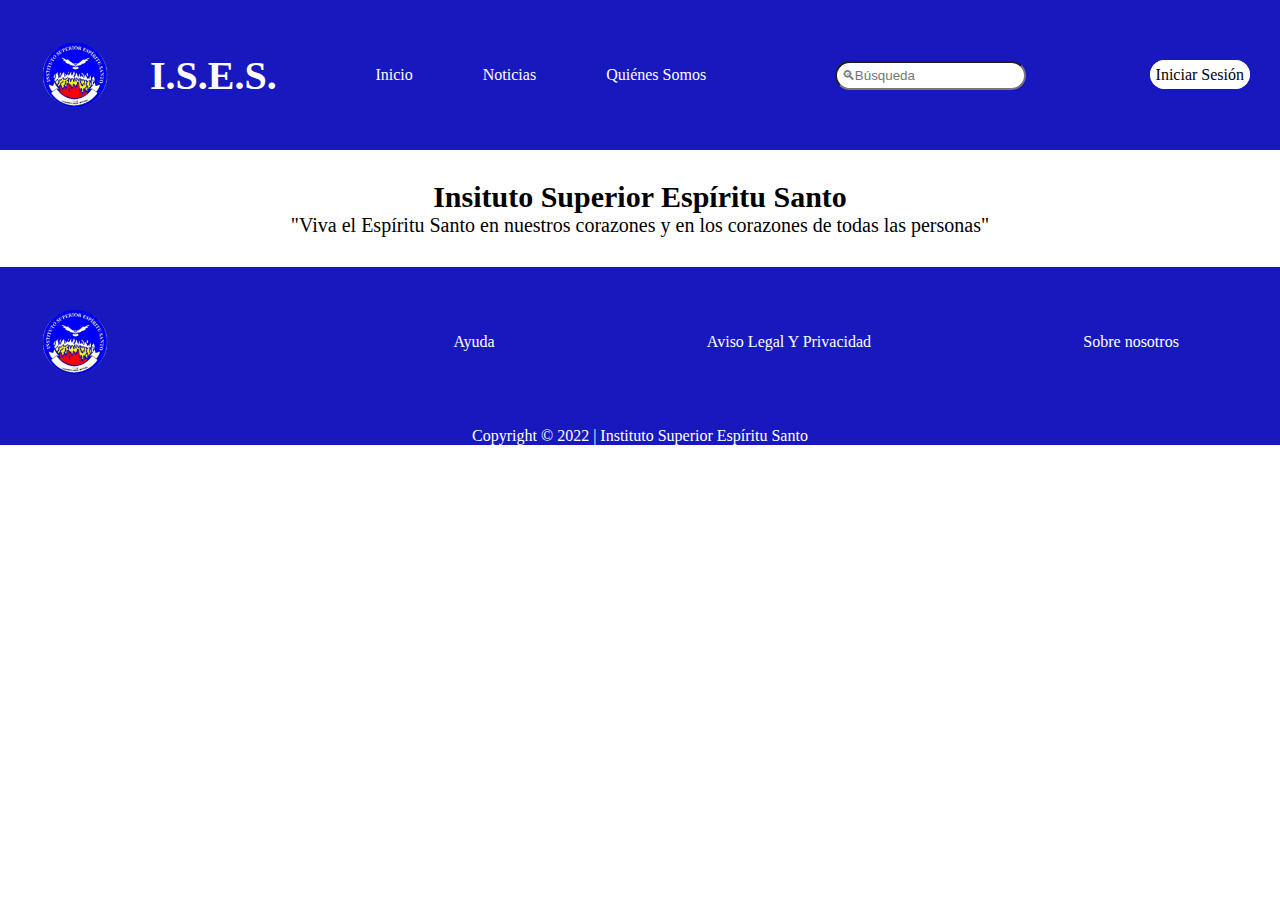
<file: pages/sobre-nosotros.html>
<!DOCTYPE html>
<html lang="en">
<head>
    <meta charset="UTF-8">
    <meta http-equiv="X-UA-Compatible" content="IE=edge">
    <meta name="viewport" content="width=device-width, initial-scale=1.0">
    <title>I.S.E.S. - Sobre Nosotros</title>

    <!-- LINK A CSS -->
    <link rel="stylesheet" href="../css/styles.css">

    <!-- LINK A CSS BOOTSTRAP -->
    <link href="https://cdn.jsdelivr.net/npm/bootstrap@5.2.0/dist/css/bootstrap.min.css" rel="stylesheet" integrity="sha384-gH2yIJqKdNHPEq0n4Mqa/HGKIhSkIHeL5AyhkYV8i59U5AR6csBvApHHNl/vI1Bx" crossorigin="anonymous">
</head>


<body>
    <!-- NAVBAR -->
    <nav>
        <div class="navbar-container">
            <div class="brand-section">
                <img src="../images/logo.png" alt="images/alternative-images/logo.png" class="brand-logo">
                <h1 class="brand-ises">I.S.E.S.</h1>
            </div>

            <ul class="navbar-ul">
                <li class="navbar-li"> <a href="../index.html" class="navbar-link">Inicio</a> </li>
                <li class="navbar-li"> <a href="noticias.html" class="navbar-link">Noticias</a> </li>
                <li class="navbar-li"> <a href="quienes-somos.html" class="navbar-link">Quiénes Somos</a> </li>
            </ul>

            <div class="navbar-search-container">
                <ul class="navbar-ul">
                    <li class="navbar-li">
                        <input type="text" placeholder="🔍︎Búsqueda" class="search-input">
                    </li>
                </ul>
            </div>

            <ul class="navbar-ul">
                <li class="navbar-li"> <a href="iniciar-sesion.html" class="navbar-link iniciar-sesion-link">Iniciar Sesión</a> </li>
            </ul>
        </div>
    </nav>


    <!-- MAIN -->
    <main>
        <div class="phrase-container">
            <h2 class="phrase-title">Insituto Superior Espíritu Santo</h2>
            <p class="phrase">"Viva el Espíritu Santo en nuestros corazones y en los corazones de todas las personas"</p>
           </div>
    </main>


    <!-- FOOTER -->
    <footer>
        <div class="footer-container">
            <img src="../images/logo.png" alt="../images/alternative-images/logo.png" class="brand-logo footer-image">
            <a href="ayuda.html" class="navbar-link footer-item-1">Ayuda</a>
            <a href="aviso-legal-y-privacidad.html" class="navbar-link footer-item-2">Aviso Legal Y Privacidad</a>
            <a href="sobre-nosotros.html" class="navbar-link footer-item-3">Sobre nosotros</a>
            <p class="footer-copyright">Copyright © 2022 | Instituto Superior Espíritu Santo</p>
        </div>
      </footer>
    

    <!-- LINK A SCRIPT BOOTSTRAP -->
    <script src="https://cdn.jsdelivr.net/npm/bootstrap@5.2.0/dist/js/bootstrap.bundle.min.js" integrity="sha384-A3rJD856KowSb7dwlZdYEkO39Gagi7vIsF0jrRAoQmDKKtQBHUuLZ9AsSv4jD4Xa" crossorigin="anonymous"></script>
</body>
</html>
</file>
<file: css/styles.css>
/* MARGINS AND PADDINGS RESET */
* {
    margin: 0;
    padding: 0;
}



/* NAVBAR STYLES */
.navbar-container {
    background-color: rgba(22, 22, 190, 0.993);
    display: flex;
    flex-direction: row;
    align-items: center;
    justify-content: space-between;
}

.brand-section {
    display: flex;
    flex-direction: row;
    align-items: center;
}

.brand-logo {
    max-width: 150px;
    max-height: 150px;
}

.brand-ises {
    color: white;
    font-size: 40px;
}

.navbar-ul {
    display: flex;
    flex-direction: row;
    list-style: none;
    align-items: center;
}

.navbar-li {margin: 30px;}

.navbar-link {
    padding: 5px;
    border-width: 1px;
    border-radius: 15px;
    text-decoration: none;
    color: white;
    transition-duration: 0.2s;
}

.navbar-search-container {
    display: flex;
    flex-direction: row;
    align-items: center;
}

.search-input {
    padding: 5px;
    border-radius: 15px;
}

.iniciar-sesion-link {
    background-color: white;
    padding: 5px;
    border-style: solid;
    border-width: 1px;
    border-radius: 15px;
    border-color: white;
    color: black;
}

.navbar-link:hover {
    color: black;
    background-color: white;
    border-color: white;
}



/* MAIN STYLES */
img {box-shadow: 10px;}

.phrase-container {
    display: flex;
    flex-direction: column;
    align-items: center;
    text-align: center;
    margin: 30px;
}

.phrase-title {
    font-size: 30px;
}
.phrase {font-size: 20px;}

.col {
    display: flex;
    align-items: center;
    justify-content: center;
    margin: 30px;
    text-align: left;
}

.col img {
    max-width: 600px;
    max-height: 400px;
}

.galeria-col img {
    max-width: 250px;
    max-height: 400px;
}

.row {
    margin: 30px;
    display: flex;
    align-items: center;
    justify-content: center;
}

.general-title {
    font-size: 25px;
    margin-top: 30px;
}

.notes-title {
    font-size: 20px;
    margin-top: 15px;
}

.notes-col {
    display: flex;
    flex-direction: column;
    align-items: flex-start;
    text-align: left;
}

.bold-span {font-weight: 1000;}

.people-container {
    display: flex;
    flex-direction: column;
    align-items: center;
    justify-content: center;
}

.people-logo {
    max-width: 500px;
}



/* FORM STYLES */
form {
    margin-left: 100px;
    margin-right: 100px;
}

.btn-primary {
    border-radius: 15px !important;
}

.other-option-container {
    display: flex;
    flex-direction: row;
    align-items: center;
    justify-content: center;
    margin-top: 30px;
}

.other-option-content {
    display: flex;
    flex-direction: row;
    align-items: center;
    justify-content: center;
}

.other-option-title {
    margin-right: 10px;
}

.other-option-link {
    font-size: 20px;
}

/* FOOTER STYLES */
.footer-container {
    background-color: rgba(22, 22, 190, 0.993);
    display: grid;
    align-items: center;
    text-align: center;
    grid-gap: 10px;
    grid-template-areas:
    "footer-image footer-item-1 footer-item-2 footer-item-3"
    "copyright copyright copyright copyright"
}

.footer-image {grid-area: footer-image;}
.footer-item-1 {grid-area: footer-item-1}
.footer-item-2 {grid-area: footer-item-2;}
.footer-item-3 {grid-area: footer-item-3;}
.footer-copyright {
    color: white;
    grid-area: copyright;
}



/* MEDIA QUERIES */
@media screen and (max-width: 1205px) {
    .navbar-container {
        flex-direction: column;
    }

    .navbar-ul {flex-direction: column;}

    .footer-container {
        display: flex;
        justify-content: center;
        flex-direction: column;
    }
}
</file>
